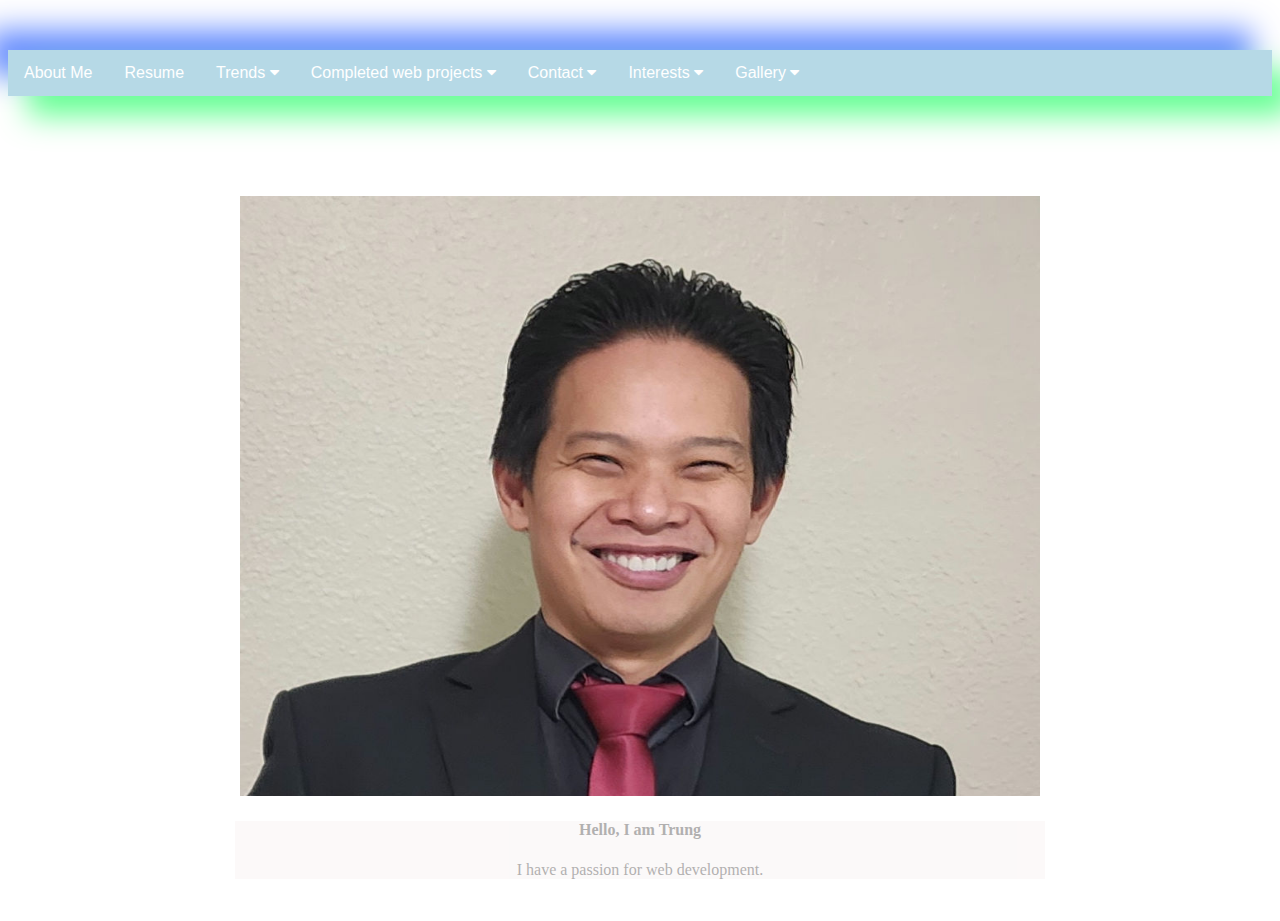
<file: index.html>
<!DOCTYPE html>
<html lang="en">
<head>
  <meta charset="UTF-8">
  <meta http-equiv="X-UA-Compatible" content="IE=edge">
  <meta name="viewport" content="width=device-width, initial-scale=1.0">
  <title>Landing Page</title>
  <link rel="stylesheet" href="styles.css">
  <!-- (Main style sheet) -->
  <link rel="stylesheet" href="https://cdnjs.cloudflare.com/ajax/libs/font-awesome/4.7.0/css/font-awesome.min.css">
  <!-- (JS for TopNAV) -->


</head>
<body>

  <!-- START NAV BAR-->


  <div class="navbar">

    <a href="AboutMe.html">About Me</a>

    <a href="https://docs.google.com/document/d/1gEF9dMFnEuX4rQhGHwnHWH5tWa96Q2FT4PqCdige_T4/edit?usp=sharing">Resume</a>
    <!-- V10 of RESUME -->

    <!-- (Trends Tab - Need Add Link) -->
    <div class="dropdown">
      <button class="dropbtn">Trends
        <i class="fa fa-caret-down"></i>
      </button>
      <div class="dropdown-content">
        <a href="https://www.simplilearn.com/top-technology-trends-and-jobs-article">Tech Trends</a>
        <a href="https://www.thewickednoodle.com/food-trends/">Food trends</a>
        <a href="https://www.simplilearn.com/best-programming-languages-start-learning-today-article">Top Programming lanuages</a>
      </div>
    </div>

    <!-- Completed web projects -->
    <div class="dropdown">
      <button class="dropbtn">  Completed web projects
        <i class="fa fa-caret-down"></i>
      </button>
      <div class="dropdown-content">
        <a href="index2.html">Food Website</a>
        <a href="spaghetti.html">Spaghetti Page</a>
        <a href="survey.html">Survey Page</a>
      </div>
    </div>

    <!-- (spaghetti web page - need css  picturefixing) -->


    <!-- (Contact Tab) Need to update/Link -->
    

      <div class="dropdown">
      <button class="dropbtn">Contact
        <i class="fa fa-caret-down"></i>
      </button>
      <div class="dropdown-content">
        <a href="mailto:trungdinh1983@gmail.com">Email</a>
        <a href="https://www.linkedin.com/in/trung-dinh-9513543/">Linkedin</a>
        <a href="https://www.facebook.com/trung.dinh.560/">Facebook</a>
      </div>
    </div>

    <!-- (Interest) -->
    <div class="dropdown">
      <button class="dropbtn">Interests
        <i class="fa fa-caret-down"></i>
      </button>
      <div class="dropdown-content">
        <a href="https://photos.google.com/photo/AF1QipNdUq2EYh5K694QujnsL_ez6jPcxMA6CLTWpzii
        ">Cooking</a>
        <a href="https://www.alltrails.com/us/washington/bellevue">Hiking</a>
        <a href="https://myanimelist.net/topmanga.php?type=manga">Manga</a>
      </div>
    </div>
<!-- 
    (Gallery) -->
    <div class="dropdown">
      <button class="dropbtn">Gallery
        <i class="fa fa-caret-down"></i>
      </button>
      <div class="dropdown-content">
        <a href="TopItemGallery.html">Drinks</a>
      </div>
    </div>

  
 
  </div>

   <!--End NAV BAR-->



<!-- Profile Picture -->
<div class="container">
  <center>
     <img src="Blacksuit.jpg" alt="Hike 
  Picture" width="800" height="600">
</center>
  <div class="text-block">
    
    <center>
    <h4>Hello, I am Trung</h4>

    <p>I have a passion for web development. 
      <br>
    

    </center>
  </div>
</div>

<br>

<div class="hiking-image-blurred-edge"></div>



<!-- (text by sky? change background and opacity) -->


  
</body>
</html>
</file>
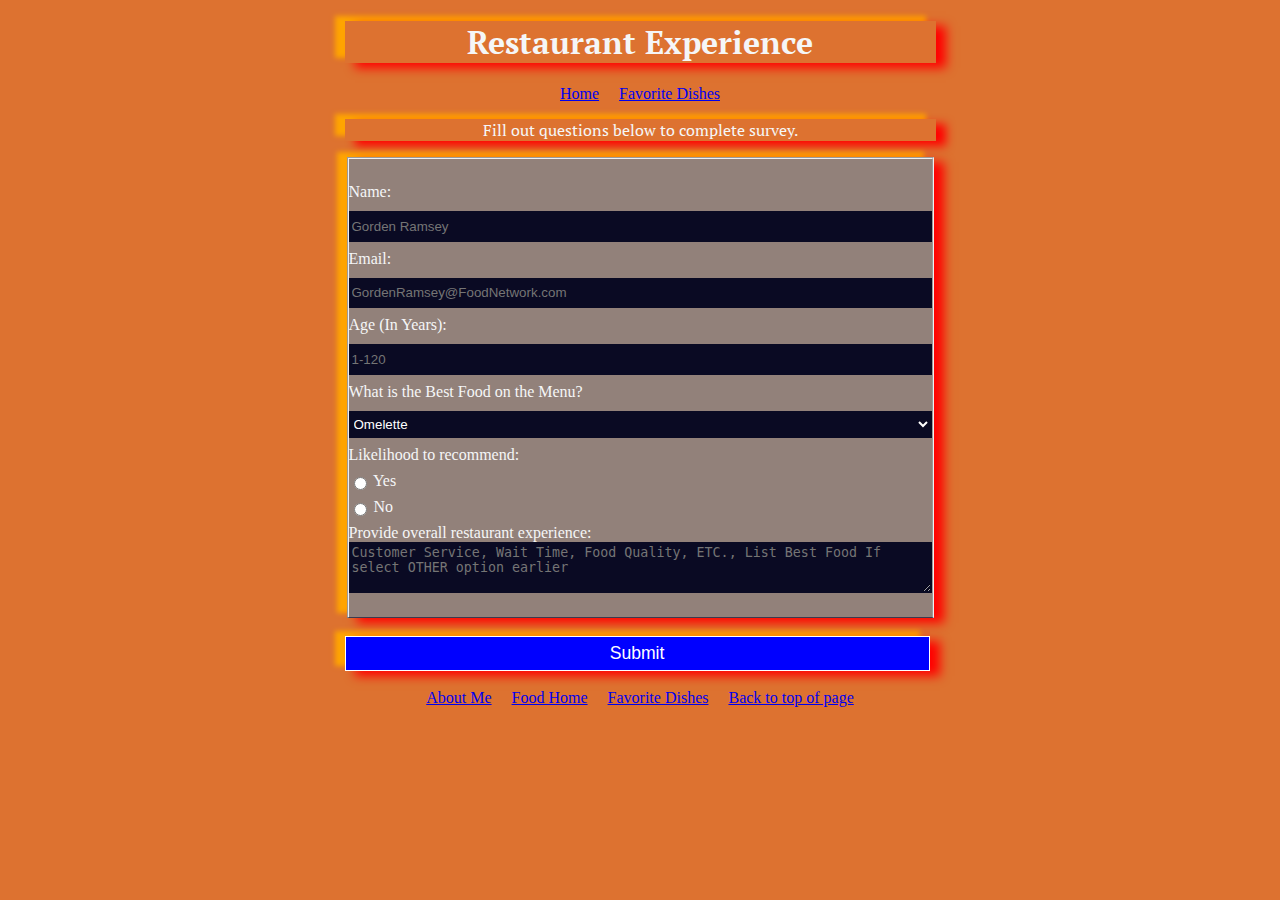
<file: survey.html>
<!DOCTYPE html>
<html lang="en">
  <head>
    <meta charset="UTF-8" />
    <title>Restaurant Experience</title>
    <link rel="stylesheet" href="survey.css" />
  </head>
  <body>

<h1 id="title"> Restaurant Experience </h1>
<center>
<a href="index.html">Home</a>
&nbsp &nbsp
<a href="TopItemGallery.html">Favorite Dishes</a>
</center>
  <p id="description">Fill out questions below to complete survey.</p>
<Form id="survey-form">
  <fieldset>
    
    <label for="name" id="name-label">Name:
      <input id="name" type="text" name="name" placeholder="Gorden Ramsey" class="name" required/>

      <label for="email" id=email-label>Email:
      <input id="email" type="email" name="email" placeholder="GordenRamsey@FoodNetwork.com" class="email" required/>
        
         <label for="number" id="number-label">Age (In Years):
      <input id="number" type="number" name="number" placeholder="1-120" min="1" max="120" class="age"required/>
   
      <label for="dropdown" id="Best-Food"
          >What is the Best Food on the Menu?
          <select id="dropdown" name="Best_Food" class="Best_Food">
            <option value="Omelette">Omelette</option>
            <option value="Beef_Wellington">Beef Wellington</option>
            <option value="Egg_Benedict">Egg Benedict</option>
            <option value="Ribeye_Steak">Ribeye Steak</option>
            <option value="Other">Other</option>
          </select>
        </label>  
           
           <label for="Yes" id="Yes">Likelihood to recommend:</label>
           
          <input
            id="Yes"
            type="radio"
            name="YesORno"
            class="radio"
          />
          Yes</label
        >
        <label for="No"
          ><input
            id="No"
            type="radio"
            name="YesORno"
            class="radio"
          />
          No</label
        >
           
           
      <label for="experience"
          >Provide overall restaurant experience:
          <textarea
            id="experience"
            name="experience"
            rows="3"
            cols="70"
            placeholder="Customer Service, Wait Time, Food Quality, ETC., List Best Food If select OTHER option earlier"
          ></textarea>
        </label>      
           
  </fieldset>
      <input id=submit type="submit" value="Submit" />
  
</Form>

<center>
<a href="index.html">About Me</a>
&nbsp &nbsp
<a href="index2.html">Food Home</a>
&nbsp &nbsp
<a href="TopItemGallery.html">Favorite Dishes</a>
&nbsp &nbsp
<a href="#top">Back to top of page</a>
</center>

        </body>
  </html>
</file>
<file: styles.css>
body {
  background-image: url("https://elements-cover-images-0.imgix.net/99ca899a-1e76-4ca8-83b4-14e7c226a837?auto=compress%2Cformat&fit=max&w=1370&s=4cd8565bf7a28f59e95f4141eb333b1c");
  background-repeat: no-repeat;
  background-position: center bottom;
  margin-top: 50px;
  -webkit-background-size: cover;
  -moz-background-size: cover;
  -o-background-size: cover;
  background-size: cover;
}

/* TrungHikeRight.jpg */
/* https://img.freepik.com/free-photo/rendering-abstract-futuristic-background-with-glowing-neon-blue-orange-lights_181624-19807.jpg */


/* ===========Start NAVBAR============= */
/* Navbar container */
.navbar {
  overflow: hidden;
  background-color: #87c1d7;
  font-family: Arial;
  opacity: 0.6;
  box-shadow: 20px 20px 30px rgb(0, 255, 76), -20px -20px 30px rgb(0, 64, 255);
  margin-top: 10px;
}

/* Links inside the navbar */
.navbar a {
  float: left;
  font-size: 16px;
  color: white;
  text-align: center;
  padding: 14px 16px;
  text-decoration: none;
}

/* The dropdown container */
.dropdown {
  float: left;
  overflow: hidden;
}

/* Dropdown button */
.dropdown .dropbtn {
  font-size: 16px;
  border: none;
  outline: none;
  color: white;
  padding: 14px 16px;
  background-color: inherit;
  font-family: inherit; /* Important for vertical align on mobile phones */
  margin: 0; /* Important for vertical align on mobile phones */
}

/* Add a red background color to navbar links on hover */
.navbar a:hover, .dropdown:hover .dropbtn {
  background-color: red;
}

/* Dropdown content (hidden by default) */
.dropdown-content {
  display: none;
  position: absolute;
  background-color: #f9f9f9;
  min-width: 160px;
  box-shadow: 0px 8px 16px 0px rgba(0,0,0,0.2);
  z-index: 1;
}

/* Links inside the dropdown */
.dropdown-content a {
  float: none;
  color: black;
  padding: 5px 16px;
  text-decoration: none;
  display: block;
  text-align: left;
}

/* Add a grey background color to dropdown links on hover */
.dropdown-content a:hover {
  background-color: #ddd;
}

/* Show the dropdown menu on hover */
.dropdown:hover .dropdown-content {
  display: block;
}

/* =============End NAVBAR============= */



/* Start Hiking with text default position relative */

/* Container holding the image and the text */
.container {
  position: relative;
  margin-top: 100px;
  
}

/* Bottom right text */
.text-block {
  position: relative;

  width: 800px;
  margin: auto;

  
  background-color: rgb(249, 244, 244);
  color: rgb(102, 99, 99);
  padding-left: 5px;
  padding-right: 5px;
  width: 800px;
  opacity: .5;
}
</file>
<file: survey.css>
@import url('https://fonts.googleapis.com/css2?family=PT+Serif:ital,wght@1,400;1,700&display=swap');

body {
    line-height: 1.5,
    width: 500px;
    background-color: #dd7230;
    color: #f5f6f7;
    font-size: 16px;
    margin: auto;
    
  }

#Yes, #No {
  vertical-align: middle;
}

h1, p{
  font-family: "PT Serif";
    text-align: center;
  box-shadow: 10px 5px 10px red, -10px -5px 5px orange;
}


  form {
    background:  black,
      padding: 2.5rem 2.5rem;
    
  }
  
  fieldset {
    background-color: #92817a;
    box-shadow: 10px 5px 10px red, -10px -5px 5px orange;
    padding: 1rem 0;
    border-bottom: 1px solid #3b3b4f;
  }

  fieldset:last-of-type {
    border-bottom: 1px solid #3b3b4f;
    
  }

/*spacing between elements*/ 
  label {
    display: block;
    margin: 0.5rem 0;
  }

/*Formating of Questions*/ 
  .name, .email, .age, .Best_Food, select{
    display: block;
    margin: 10px 0 0 0;
    width: 99%;
    min-height: 2em;
  }


/*Color fill in box*/ 
  input, select {
    background-color: #0a0a23;
    border: 1px solid #0a0a23;
    color: #ffffff;
  }

  #dropdown{
    width: 100%;
  }

/*text box*/ 
textarea {
    display: block;
    width: 99%;
    background-color: #0a0a23;
    border: 1px solid #0a0a23;
    color: #ffffff;
  }

/*Submit button*/ 
  input[type="submit"] {
    width: 99%;
    margin: 1em auto;
    height: 2em;
    font-size: 1.1rem;
    background-color: blue;
    border-color: white;
    min-width: 300px;
    box-shadow: 10px 5px 10px red, -10px -5px 5px orange;
   
  }



html {
    display: table;
    margin: auto;
}

body {
    display: table-cell;
    vertical-align: middle;
}

input[type="radio"]{
  vertical-align: middle;

}
</file>
